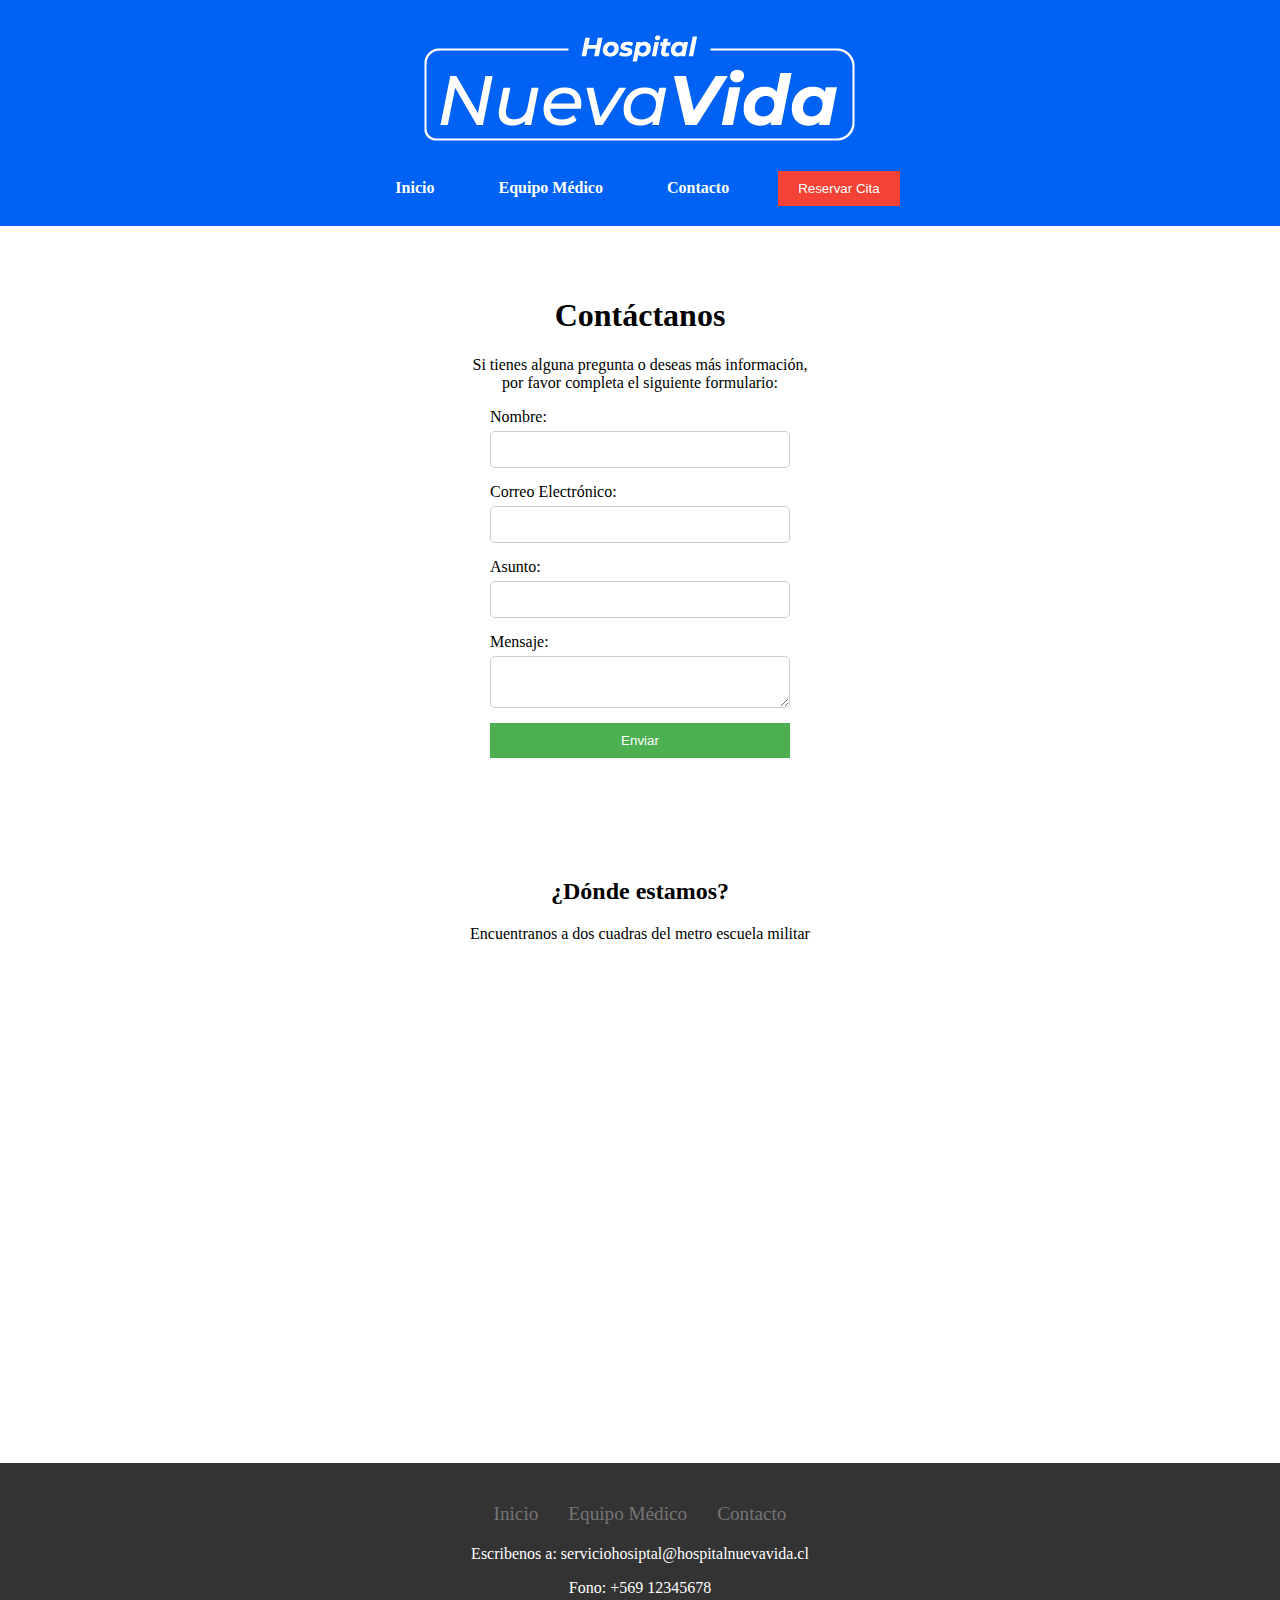
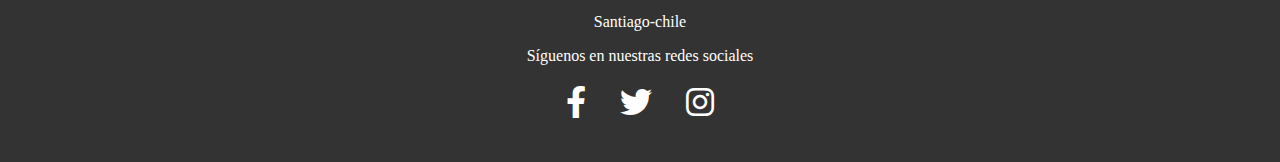
<file: Hospital-web-evaluacion-2/contacto.html>
<!DOCTYPE html>
<html lang="es">

<head>
    <meta charset="UTF-8">
    <meta name="viewport" content="width=device-width, initial-scale=1.0">
    <meta http-equiv="X-UA-Compatible" content="ie=edge">
    <title>Hospital Privado - Contacto</title>
    <link rel="stylesheet" href="css/style.css">
    <link rel="stylesheet" href="https://cdnjs.cloudflare.com/ajax/libs/font-awesome/6.0.0-beta3/css/all.min.css">
</head>

<body>
    <header>
        <div class="logo">
            <img src="img/logo-02.png" alt="Logo del hospital">
        </div>
        <nav>
            <ul>
                <li><a href="index.html">Inicio</a></li>
                <li><a href="equipo.html">Equipo Médico</a></li>
                <li><a href="contacto.html">Contacto</a></li>
                <li><button>Reservar Cita</button></li>
            </ul>
        </nav>
    </header>

    <main>
        <section class="contacto">
            <h1>Contáctanos</h1>
            <p>Si tienes alguna pregunta o deseas más información, <br>por favor completa el siguiente formulario:</p>

            <form action="#" method="post">
                <label for="nombre">Nombre:</label>
                <input type="text" id="nombre" name="nombre" required>

                <label for="email">Correo Electrónico:</label>
                <input type="email" id="email" name="email" required>

                <label for="asunto">Asunto:</label>
                <input type="text" id="asunto" name="asunto" required>

                <label for="mensaje">Mensaje:</label>
                <textarea id="mensaje" name="mensaje" required></textarea>

                <button type="submit">Enviar</button>
            </form>
        </section>
        <section class="ubicacion">
            <h2>¿Dónde estamos?</h2>
            <p>Encuentranos a dos cuadras del metro escuela militar</p>
        
            <div class="mapa">
                <iframe <iframe
                    src="https://www.google.com/maps/embed?pb=!1m18!1m12!1m3!1d3330.3713756101183!2d-70.58563497471194!3d-33.41356092340421!2m3!1f0!2f0!3f0!3m2!1i1024!2i768!4f13.1!3m3!1m2!1s0x9662cf26f6e502d9%3A0xbf15b834731ec7c9!2sMetro%20Escuela%20Militar!5e0!3m2!1ses-419!2scl!4v1729434196797!5m2!1ses-419!2scl"
                    width="600" height="450" style="border:0;" allowfullscreen="" loading="lazy"
                    referrerpolicy="no-referrer-when-downgrade"></iframe>
        
                </iframe>
            </div>
        </section>
    </main>

    <footer>
    
    
        <div class="footer-contenido">
            <ul class="footer-enlaces">
                <li><a href="#">Inicio</a></li>
                <li><a href="#">Equipo Médico</a></li>
                <li><a href="#">Contacto</a></li>
            </ul>
            <div class="info-contacto">
                <p>Escribenos a: serviciohosiptal@hospitalnuevavida.cl</p>
                <p>Fono: +569 12345678</p>
                <p>Santiago-chile</p>
            </div>
            <p>Síguenos en nuestras redes sociales</p>
            <div class="redes-sociales">
                <a href="https://www.facebook.com" target="_blank"><i class="fab fa-facebook-f"></i></a>
                <a href="https://www.twitter.com" target="_blank"><i class="fab fa-twitter"></i></a>
                <a href="https://www.instagram.com" target="_blank"><i class="fab fa-instagram"></i></a>
            </div>
        </div>
    </footer>

</body>

</html>
</file>
<file: Hospital-web-evaluacion-2/css/style.css>
body {
  font-family: Montserrat;
  margin: 0;
  padding: 0;
}

@media screen and (max-width: 768px) {
  body {
    font-size: 14px;
  }
  h1,
  h2,
  h3,
  h4 {
    margin: 0 0 1rem 0;
  }
  p {
    margin: 0 0 1rem 0;
  }
}
header {
  background-color: #0062f5;
  padding: 20px;
  color: white;
  text-align: center;
  position: relative;
}

@media screen and (max-width: 768px) {
  header {
    padding: 10px;
  }
  header h1 {
    font-size: 1.5rem;
  }
  nav ul {
    flex-direction: column;
    align-items: center;
    padding: 0;
  }
  nav ul li {
    margin-bottom: 10px;
  }
}
nav ul {
  list-style-type: none;
  padding: 0;
  margin: 0;
}

nav ul li {
  display: inline;
  margin: 0 15px;
}

nav ul li a {
  color: white;
  text-decoration: none;
  font-weight: bold;
  padding: 10px 15px;
}

nav ul li button {
  background-color: #f44336;
  color: white;
  padding: 10px 20px;
  border: none;
  cursor: pointer;
}

@media screen and (max-width: 768px) {
  nav ul {
    flex-direction: column;
    align-items: center;
  }
  nav ul li {
    display: block;
    margin: 10px 0;
  }
}
footer {
  background-color: #333;
  color: white;
  padding: 40px 20px;
  text-align: center;
  position: relative;
}

.footer-contenido {
  max-width: 1200px;
  margin: 0 auto;
}

.footer-enlaces {
  list-style: none;
  padding: 0;
  margin: 0 0 20px;
  display: flex;
  justify-content: center;
  gap: 30px;
}

.footer-enlaces li {
  display: inline;
}

.footer-enlaces li a {
  color: rgb(117, 117, 117);
  text-decoration: none;
  font-size: 1.2em;
}

.footer-enlaces li a:hover {
  color: #ccc;
}

.redes-sociales {
  margin-top: 20px;
}

.redes-sociales a {
  margin: 0 15px;
  font-size: 2em;
  color: white;
  transition: color 0.3s ease;
}

.redes-sociales a:hover {
  color: #ccc;
}

@media screen and (max-width: 768px) {
  footer {
    padding: 20px 10px;
  }
  .footer-enlaces {
    flex-direction: column;
    gap: 15px;
  }
  .footer-enlaces li {
    margin-bottom: 10px;
  }
  .redes-sociales img {
    width: 25px;
  }
}
.bienvenida {
  padding: 100px 0;
  text-align: center;
  color: rgb(0, 0, 0);
  background-image: url("/img/banner_hospital.jpg");
  background-size: cover;
  background-position: center;
  background-repeat: no-repeat;
  position: relative;
}

@media screen and (max-width: 768px) {
  .bienvenida {
    padding: 50px 10px;
    background-position: top;
  }
  .bienvenida h1 {
    font-size: 1.5rem;
  }
  .bienvenida p {
    font-size: 1rem;
  }
}
.servicios {
  padding: 5vw;
  background-color: #f9f9f9;
  text-align: center;
}

.servicios h2 {
  font-size: 3em;
  margin-bottom: 30px;
  color: #333;
}

.contenedor-servicios {
  display: flex;
  justify-content: space-around;
  flex-wrap: wrap;
}

.servicio {
  flex: 1 1 28%;
  display: inline-block;
  width: 28%;
  margin: 2%;
  text-align: center;
  background-color: white;
  padding: 2rem;
  box-shadow: 0 4px 8px rgba(0, 0, 0, 0.1);
  box-sizing: border-box;
}

.servicio img {
  max-width: 100%;
  height: auto;
  object-fit: cover;
  border-top-left-radius: 10px;
  border-top-right-radius: 10px;
  margin-bottom: 2rem;
}

.servicio h3 {
  font-size: 1, 5em;
  color: #3e7aeb;
  margin-bottom: 1rem;
}

.servicio p {
  font-size: 1, 8rem;
  color: #666;
  line-height: 1.5;
}

@media screen and (max-width: 768px) {
  .contenedor-servicios {
    flex-direction: column;
    align-items: center;
  }
  .servicio {
    flex: 1 1 100%;
    width: 100%;
    margin-bottom: 2rem;
  }
}
.testimonios {
  padding: 50px;
  text-align: center;
  background-color: #f9f9f9;
}

.testimonios h2 {
  font-size: 2.5em;
  margin-bottom: 30px;
  color: #333;
}

.testimonio {
  display: flex;
  align-items: center;
  justify-content: center;
  margin-bottom: 30px;
  padding: 20px;
  background-color: white;
  border-radius: 10px;
  box-shadow: 0 4px 8px rgba(0, 0, 0, 0.1);
  max-width: 800px;
  margin: 0 auto 30px;
}

.testimonio img {
  width: 80px;
  height: 80px;
  border-radius: 50%;
  margin-right: 20px;
}

.testimonio blockquote {
  font-size: 1.2em;
  font-style: italic;
  color: #555;
  flex: 1;
  text-align: left;
}

.testimonio p {
  font-size: 1em;
  font-weight: bold;
  color: #333;
  margin-left: 20px;
  text-align: right;
}

@media screen and (max-width: 768px) {
  .testimonio {
    flex-direction: column;
    text-align: center;
  }
  .testimonio img {
    margin-right: 0;
    margin-bottom: 15px;
  }
  .testimonio blockquote {
    text-align: center;
    margin-bottom: 10px;
  }
  .testimonio p {
    text-align: center;
    margin-left: 0;
  }
}
.equipo {
  padding: 50px;
  text-align: center;
  background-color: #f9f9f9;
}

.equipo h2 {
  font-size: 2.5em;
  margin-bottom: 30px;
  color: #333;
}

.contenedor-doctores {
  display: flex;
  justify-content: space-around;
  flex-wrap: wrap;
  gap: 20px;
}

.doctor {
  background-color: white;
  padding: 20px;
  text-align: center;
  border-radius: 10px;
  box-shadow: 0 4px 8px rgba(0, 0, 0, 0.1);
  width: 25%;
  min-width: 250px;
  box-sizing: border-box;
  margin-bottom: 20px;
}

.doctor img {
  width: 120px;
  height: 120px;
  border-radius: 50%;
  object-fit: cover;
  margin-bottom: 15px;
}

.doctor h3 {
  font-size: 1.5em;
  color: #3e7aeb;
  margin-bottom: 10px;
}

.doctor p {
  font-size: 1em;
  color: #666;
  line-height: 1.5;
}

@media screen and (max-width: 768px) {
  .contenedor-doctores {
    flex-direction: column;
    align-items: center;
  }
  .doctor {
    width: 100%;
  }
}
.contacto {
  padding: 50px;
  text-align: center;
}

form {
  display: flex;
  flex-direction: column;
  width: 300px;
  margin: 0 auto;
}

form label {
  text-align: left;
  margin-bottom: 5px;
}

form input,
form textarea {
  margin-bottom: 15px;
  padding: 10px;
  border: 1px solid #ccc;
  border-radius: 5px;
}

form button {
  background-color: #4CAF50;
  color: white;
  border: none;
  padding: 10px;
  cursor: pointer;
}

form button:hover {
  background-color: #45a049;
}

.ubicacion {
  padding: 50px;
  text-align: center;
}

.ubicacion img {
  width: 100%;
  max-width: 600px;
}
</file>
